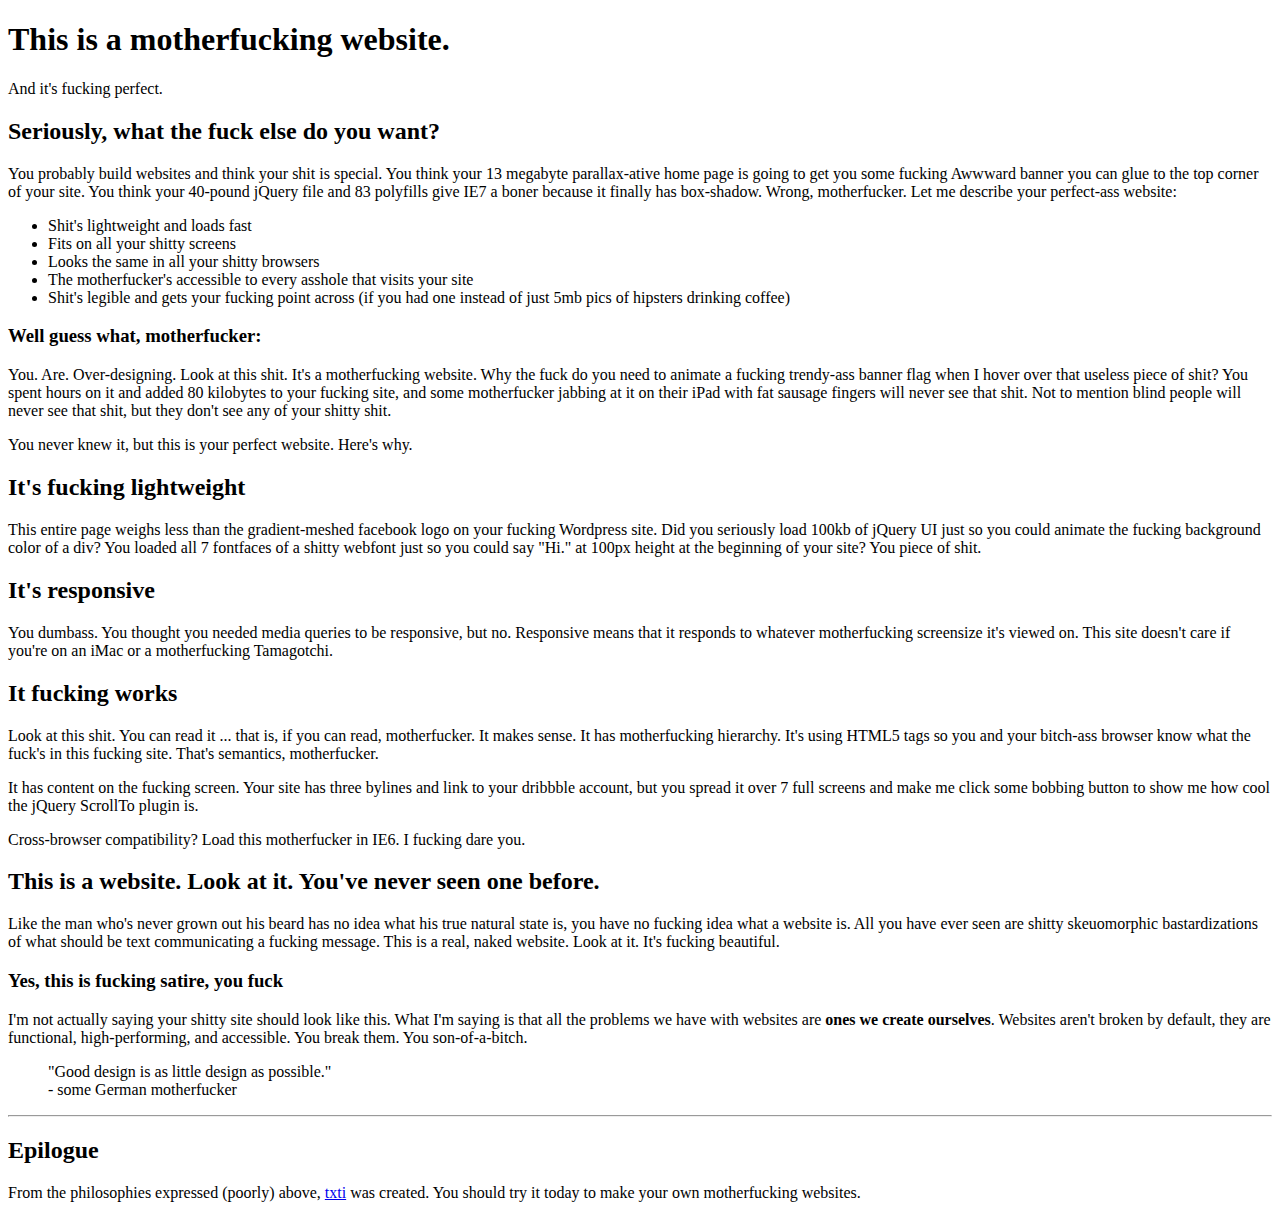
<file: index.html>
<!DOCTYPE html>
<html>
<head>
    <meta charset="utf-8">
    <title>itokiana | Motherfucking Website</title>
</head>

<body>
    <header>
        <h1>This is a motherfucking website.</h1>
        <aside>And it's fucking perfect.</aside>
    </header>
        
        <h2>Seriously, what the fuck else do you want?</h2>
        
        <p>You probably build websites and think your shit is special. You think your 13 megabyte parallax-ative home page is going to get you some fucking Awwward banner you can glue to the top corner of your site. You think your 40-pound jQuery file and 83 polyfills give IE7 a boner because it finally has box-shadow. Wrong, motherfucker. Let me describe your perfect-ass website:</p>
        
        <ul>
            <li>Shit's lightweight and loads fast</li>
            <li>Fits on all your shitty screens</li>
            <li>Looks the same in all your shitty browsers</li>
            <li>The motherfucker's accessible to every asshole that visits your site</li>
            <li>Shit's legible and gets your fucking point across (if you had one instead of just 5mb pics of hipsters drinking coffee)</li>
        </ul>
        
        <h3>Well guess what, motherfucker:</h3>
        
        <p>You. Are. Over-designing. Look at this shit. It's a motherfucking website. Why the fuck do you need to animate a fucking trendy-ass banner flag when I hover over that useless piece of shit? You spent hours on it and added 80 kilobytes to your fucking site, and some motherfucker jabbing at it on their iPad with fat sausage fingers will never see that shit. Not to mention blind people will never see that shit, but they don't see any of your shitty shit.</p>
        
        <p>You never knew it, but this is your perfect website. Here's why.</p>
        
        <h2>It's fucking lightweight</h2>
        
        <p>This entire page weighs less than the gradient-meshed facebook logo on your fucking Wordpress site. Did you seriously load 100kb of jQuery UI just so you could animate the fucking background color of a div? You loaded all 7 fontfaces of a shitty webfont just so you could say "Hi." at 100px height at the beginning of your site? You piece of shit.</p>
        
        <h2>It's responsive</h2>
        
        <p>You dumbass. You thought you needed media queries to be responsive, but no. Responsive means that it responds to whatever motherfucking screensize it's viewed on. This site doesn't care if you're on an iMac or a motherfucking Tamagotchi.</p>
        
        <h2>It fucking works</h2>
        
        <p>Look at this shit. You can read it ... that is, if you can read, motherfucker. It makes sense. It has motherfucking hierarchy. It's using HTML5 tags so you and your bitch-ass browser know what the fuck's in this fucking site. That's semantics, motherfucker.</p>
        
        <p>It has content on the fucking screen. Your site has three bylines and link to your dribbble account, but you spread it over 7 full screens and make me click some bobbing button to show me how cool the jQuery ScrollTo plugin is.</p>
        
        <p>Cross-browser compatibility? Load this motherfucker in IE6. I fucking dare you.</p>
        
        <h2>This is a website. Look at it.  You've never seen one before.</h2>
        
        <p>Like the man who's never grown out his beard has no idea what his true natural state is, you have no fucking idea what a website is. All you have ever seen are shitty skeuomorphic bastardizations of what should be text communicating a fucking message. This is a real, naked website. Look at it. It's fucking beautiful.</p>
        
        <h3>Yes, this is fucking satire, you fuck</h3>
        
        <p>I'm not actually saying your shitty site should look like this. What I'm saying is that all the problems we have with websites are <strong>ones we create ourselves</strong>. Websites aren't broken by default, they are functional, high-performing, and accessible. You break them. You son-of-a-bitch.</p>
        
        <blockquote>"Good design is as little design as possible."<br>
            - some German motherfucker
        </blockquote>
    
    <hr>
    
    <h2>Epilogue</h2>
    <p>From the philosophies expressed (poorly) above, <a href="#">txti</a> was created. You should try it today to make your own motherfucking websites.</p
    
</body>
</html>
</file>
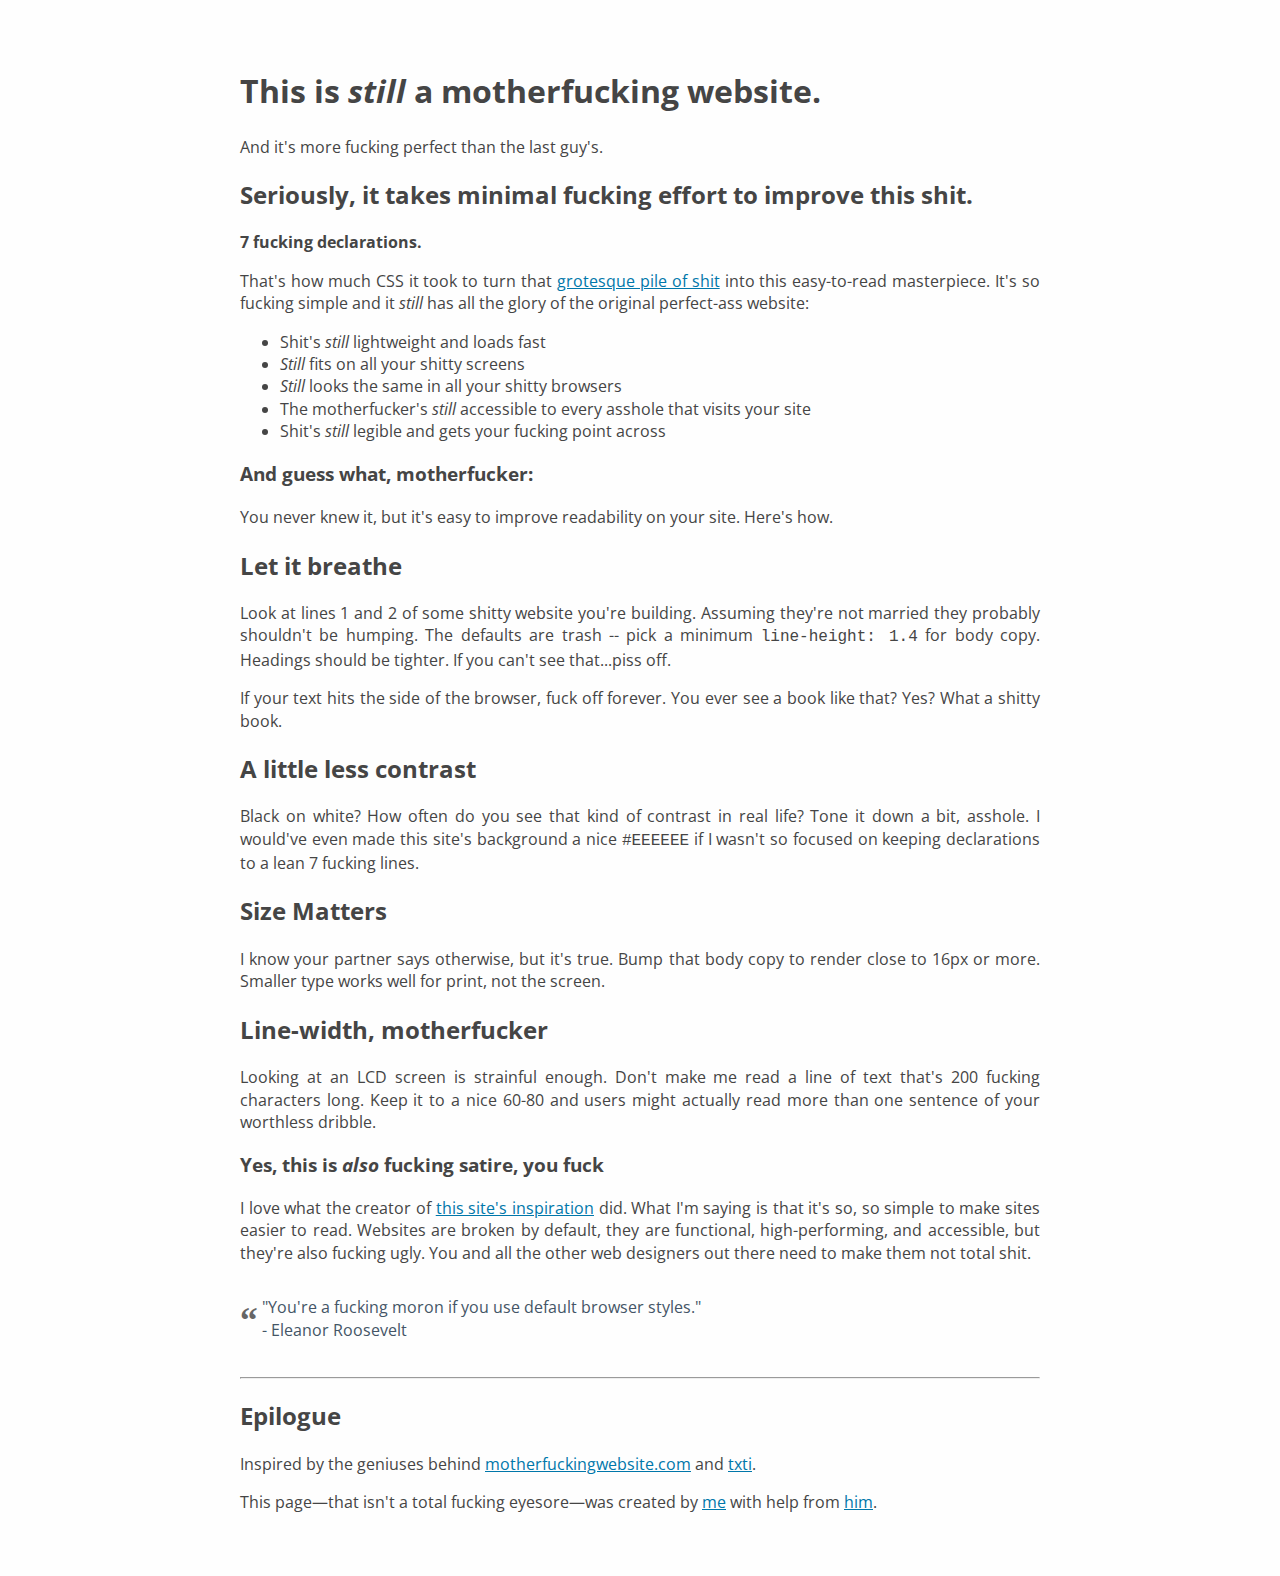
<file: bettermotherfuckingwebsite/index.html>
<!DOCTYPE html>
<html>

<head>
    <meta charset="utf-8">
    <title>itokiana | Better Motherfucking Website</title>
    <link rel="stylesheet" type="text/css" href="style.css">
</head>

<body>
    <header>
        <h1>This is
            <em>still</em> a motherfucking website.</h1>
        <aside>And it's more fucking perfect than the last guy's.</aside>
    </header>
    <h2>Seriously, it takes minimal fucking effort to improve this shit.</h2>
    <p>
        <strong>7 fucking declarations.</strong>
    </p>
    <p>That's how much CSS it took to turn that
        <a href="#">grotesque pile of shit</a> into this easy-to-read masterpiece. It's so fucking simple and it
        <em>still</em> has all the glory of the original perfect-ass website:</p>
    <ul>
        <li>Shit's
            <em>still</em> lightweight and loads fast</li>
        <li>
            <em>Still</em> fits on all your shitty screens</li>
        <li>
            <em>Still</em> looks the same in all your shitty browsers</li>
        <li>The motherfucker's
            <em>still</em> accessible to every asshole that visits your site</li>
        <li>Shit's
            <em>still</em> legible and gets your fucking point across</li>
    </ul>
    <h3>And guess what, motherfucker:</h3>
    <p>You never knew it, but it's easy to improve readability on your site. Here's how.</p>
    <h2>Let it breathe</h2>
    <p>Look at lines 1 and 2 of some shitty website you're building. Assuming they're not married they probably shouldn't be
        humping. The defaults are trash -- pick a minimum
        <code>line-height: 1.4</code> for body copy. Headings should be tighter. If you can't see that...piss off.</p>
    <p>If your text hits the side of the browser, fuck off forever. You ever see a book like that? Yes? What a shitty book.</p>
    <h2>A little less contrast</h2>
    <p>Black on white? How often do you see that kind of contrast in real life? Tone it down a bit, asshole. I would've even
        made this site's background a nice
        <code>#EEEEEE</code> if I wasn't so focused on keeping declarations to a lean 7 fucking lines.</p>
    <h2>Size Matters</h2>
    <p>I know your partner says otherwise, but it's true. Bump that body copy to render close to 16px or more. Smaller type
        works well for print, not the screen.</p>
    <h2>Line-width, motherfucker</h2>
    <p>Looking at an LCD screen is strainful enough. Don't make me read a line of text that's 200 fucking characters long. Keep
        it to a nice 60-80 and users might actually read more than one sentence of your worthless dribble.</p>
    <h3>Yes, this is
        <em>also</em> fucking satire, you fuck</h3>
    <p>I love what the creator of
        <a href="#">this site's inspiration</a> did. What I'm saying is that it's so, so simple to make sites easier to read. Websites
        are broken by default, they are functional, high-performing, and accessible, but they're also fucking ugly. You and
        all the other web designers out there need to make them not total shit.</p>
    <blockquote>"You're a fucking moron if you use default browser styles."
        <br> - Eleanor Roosevelt</blockquote>
    <hr>
    <h2>Epilogue</h2>
    <p>Inspired by the geniuses behind
        <a href="#">motherfuckingwebsite.com</a> and
        <a href="#">txti</a>.</p>
    <p>This page&mdash;that isn't a total fucking eyesore&mdash;was created by
        <a href="#">me</a> with help from
        <a href="#">him</a>.
        
    </body>

</html>
</file>
<file: bettermotherfuckingwebsite/style.css>
@import url(https://fonts.googleapis.com/css?family=Open+Sans);
html{
    background-color:#fefefe
}

body{
    font-family:Open Sans,Arial;
    color:#454545;
    font-size:16px;
    margin:2em auto;
    max-width:800px;
    padding:1em;
    line-height:1.4;
    text-align:justify
}

html.contrast body{
    color:#050505
}

html.contrast blockquote{
    color:#11151a
}

html.contrast blockquote:before{
    color:#262626
}

html.contrast a{
    color:#0051c9
}

html.contrast a:visited{
    color:#7d013e
}

html.contrast span.wr{
    color:#800
}

html.contrast span.mfw{
    color:#117e69
}

html.inverted{
    background-color:#010101
}

html.inverted body{
    color:#bababa
}

html.inverted div#invmode{
    color:#fff;
    background-color:#000
}

html.inverted blockquote{
    color:#dad0c7
}

html.inverted blockquote:before{
    color:#bfbfbf
}

html.inverted a{
    color:#07a
}

html.inverted a:visited{
    color:#ac5a82
}

html.inverted span.wr{
    color:#c0392b
}

html.inverted span.mfw{
    color:#19b496
}

a{
    color:#07a
}

a:visited{
    color:#941352
}

.noselect{
    -webkit-touch-callout:none;
    -webkit-user-select:none;
    -moz-user-select:none;
    -ms-user-select:none;
    user-select:none
}

span.citneed{
    vertical-align:top;
    font-size:.7em;
    padding-left:.3em
}

small{
    font-size:.4em
}

p.st{
    margin-top:-1em
}

div.fancyPositioning div.picture-left{
    float:left;
    width:40%;
    overflow:hidden;
    margin-right:1em
}

div.fancyPositioning div.picture-left img{
    width:100%
}

div.fancyPositioning div.picture-left p.caption{
    font-size:.7em
}

div.fancyPositioning div.tleft{
    float:left;
    width:55%
}

div.fancyPositioning div.tleft p:first-child{
    margin-top:0
}

div.fancyPositioning:after{
    display:block;
    content:"";
    clear:both
}

ul li img{
    height:1em
}

blockquote{
    color:#456;
    margin-left:0;
    margin-top:2em;
    margin-bottom:2em
}

blockquote span{
    float:left;
    margin-left:1rem;
    padding-top:1rem
}

blockquote author{
    display:block;
    clear:both;
    font-size:.6em;
    margin-left:2.4rem;
    font-style:oblique
}

blockquote author:before{
    content:"- ";
    margin-right:1em
}

blockquote:before{
    font-family:Times New Roman,Times,Arial;
    color:#666;
    content:open-quote;
    font-size:2.2em;
    font-weight:600;
    float:left;
    margin-top:0;
    margin-right:.2rem;
    width:1.2rem
}

blockquote:after{
    content:"";
    display:block;
    clear:both
}

@media screen and (max-width:500px){
    body{
        text-align:left
    }
    
    div.fancyPositioning div.picture-left,div.fancyPositioning div.tleft{
        float:none;
        width:inherit
    }
    
    blockquote span{
        width:80%
    }
    
    blockquote author{
        padding-top:1em;
        width:80%;
        margin-left:15%
    }
    
    blockquote author:before{
        content:"";
        margin-right:inherit
    }
}

span.visited{
    color:#941352
}

span.visited-maroon{
    color:#85144b
}

span.wr{
    color:#c0392b;
    font-weight:600;
    text-decoration:underline
}

div#contrast{
    color:#000;
    top:10px
}

div#contrast,div#invmode{
    cursor:pointer;
    position:absolute;
    right:10px;
    font-size:.8em;
    text-decoration:underline;
    -webkit-touch-callout:none;
    -webkit-user-select:none;
    -moz-user-select:none;
    -ms-user-select:none;
    user-select:none
}

div#invmode{
    color:#fff;
    background-color:#000;
    top:34px;
    padding:2px 5px
}

span.sb{
    color:#00e
}

span.sb,span.sv{
    cursor:not-allowed
}

span.sv{
    color:#551a8b
}

span.foufoufou{
    color:#444;
    font-weight:700
}

span.foufoufou:before{
    content:"";
    display:inline-block;
    width:1em;
    height:1em;
    margin-left:.2em;
    margin-right:.2em;
    background-color:#444
}

span.foufivfoufivfoufiv{
    color:#454545;
    font-weight:700
}

span.foufivfoufivfoufiv:before{
    content:"";
    display:inline-block;
    width:1em;
    height:1em;
    margin-left:.2em;
    margin-right:.2em;
    background-color:#454545
}

span.mfw{
    color:#16a085
}

a.kopimi,a.kopimi img.kopimi{
    display:block;
    margin-left:auto;
    margin-right:auto
}

a.kopimi img.kopimi{
    height:2em
}

p.fakepre{
    font-family:monospace;
    font-size:.9em
}
</file>
